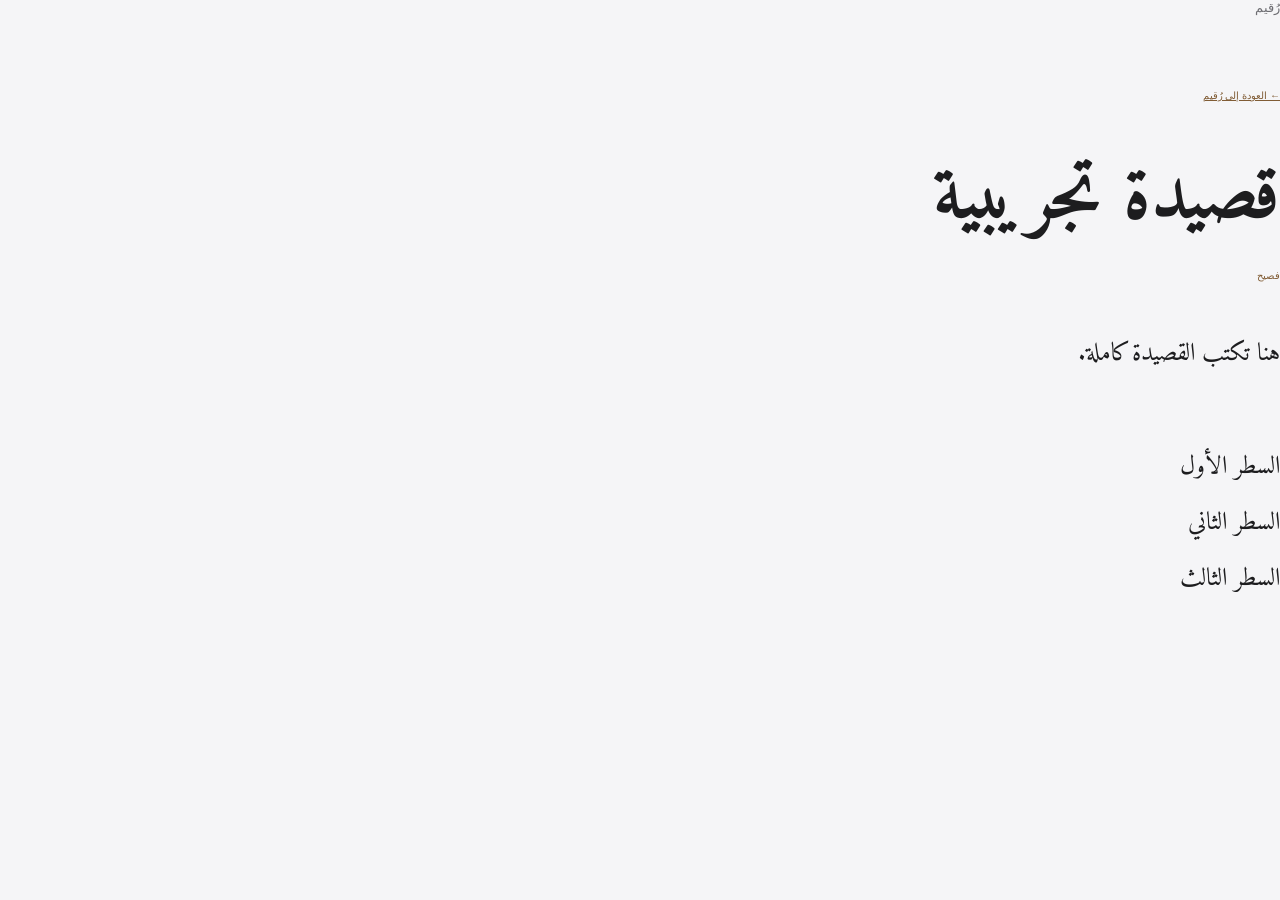
<file: poem.html>
<!doctype html><html lang="ar" dir="rtl"><head><meta charset="utf-8"><meta name="viewport" content="width=device-width,initial-scale=1"><title>رُقيم</title><link href="https://fonts.googleapis.com/css2?family=Amiri:wght@400;700&family=Noto+Kufi+Arabic:wght@400;600&display=swap" rel="stylesheet"><link rel="stylesheet" href="style.css"><style>.poem-page{max-width:760px;padding:70px 0 100px}.back{font-size:10px;color:#805c35}.poem-page h1{font:700 clamp(48px,8vw,75px) 'Amiri';margin:30px 0 5px}.poem-cat{font-size:10px;color:#805c35}.poem-image{width:100%;max-height:520px;object-fit:cover;margin:35px 0}.poem-text{font:25px/2.25 'Amiri';margin-top:45px}</style></head><body><header><div class="wrap nav"><a class="logo" href="index.html">رُقيم</a></div></header><main class="wrap poem-page"><a class="back" href="index.html">← العودة إلى رُقيم</a><article id="poem"></article></main><script src="poems.js"></script><script>const id=Number(new URLSearchParams(location.search).get('id')||0),p=poems[id];document.title=p.title+' | رُقيم';document.getElementById('poem').innerHTML=`<h1>${p.title}</h1><div class="poem-cat">${p.category}</div>${p.image?`<img class="poem-image" src="${p.image}" alt="${p.title}">`:''}<div class="poem-text">${p.content}</div>`;</script></body></html>
</file>
<file: style.css>
* {
  box-sizing: border-box;
  -webkit-tap-highlight-color: transparent;
}

html {
  scroll-behavior: smooth;
}

:root {
  --bg: #f5f5f7;
  --text: #1d1d1f;
  --secondary: #6e6e73;
  --muted: #86868b;
  --blue: #007aff;
  --line: rgba(0, 0, 0, 0.07);
  --glass: rgba(255, 255, 255, 0.58);
}

body {
  margin: 0;
  min-height: 100vh;

  background: var(--bg);

  color: var(--text);

  font-family:
    "Noto Sans Arabic",
    -apple-system,
    BlinkMacSystemFont,
    sans-serif;

  -webkit-font-smoothing: antialiased;

  overflow-x: hidden;
}


a {
  color: inherit;
}


button {
  font-family: inherit;
}



/* BACKGROUND */


.background {

position: fixed;

inset:0;

overflow:hidden;

pointer-events:none;

z-index:-1;


background:

linear-gradient(

180deg,

#f8f8fa,

#f2f2f7

);

}


.orb {

position:absolute;

border-radius:50%;

filter:blur(100px);

opacity:.28;

animation:float 14s ease-in-out infinite;

}


.orb-one {

width:420px;

height:420px;

top:-180px;

right:-170px;

background:#b9d8ff;

}


.orb-two {

width:400px;

height:400px;

top:40%;

left:-230px;

background:#d8c7ff;

animation-delay:-5s;

}


.orb-three {

width:350px;

height:350px;

bottom:-150px;

right:5%;

background:#ffd6e7;

animation-delay:-9s;

}


@keyframes float {

0%,100%{

transform:translate3d(0,0,0);

}

50%{

transform:translate3d(30px,45px,0);

}

}





/* HEADER */


.header {

position:sticky;

top:0;

z-index:100;


background:

rgba(255,255,255,.45);


border-bottom:

1px solid rgba(0,0,0,.04);


backdrop-filter:

saturate(180%)

blur(25px);


-webkit-backdrop-filter:

saturate(180%)

blur(25px);


transition:.35s ease;

}



.header.scrolled {

background:

rgba(255,255,255,.72);


box-shadow:

0 10px 35px rgba(0,0,0,.05);

}



.header-inner {

width:min(1080px,90%);

height:64px;

margin:auto;


display:flex;

align-items:center;

justify-content:space-between;

}



.logo {

text-decoration:none;

font-size:25px;

font-weight:800;

color:#111;

}



/* حساب المستخدم */

.user-area{

display:flex;

align-items:center;

}



.user-area > a{

text-decoration:none;

color:var(--secondary);

font-size:13px;

font-weight:600;

}



.user-mini{

display:flex;

align-items:center;

gap:8px;

text-decoration:none;

color:#111;

}



.user-mini img{

width:38px;

height:38px;

border-radius:50%;

object-fit:cover;

}



.user-mini span{

font-size:13px;

font-weight:700;

}




.nav {

display:flex;

gap:22px;

}


.nav a {

text-decoration:none;

color:var(--secondary);

font-size:13px;

font-weight:500;

}
/* HERO */


.hero {

min-height:560px;

display:flex;

flex-direction:column;

align-items:center;

justify-content:center;

text-align:center;

padding:70px 20px;

position:relative;

}



.hero-label {

margin:0 0 18px;

color:var(--muted);

font-size:13px;

font-weight:500;

}



.hero h1 {

margin:0;

font-size:

clamp(80px,18vw,150px);

line-height:1;

font-weight:800;

letter-spacing:-7px;

color:#111;

}



.hero-description {

margin:25px 0 0;

color:var(--secondary);

font-size:17px;

}



.scroll-line {

position:absolute;

bottom:35px;

width:1px;

height:50px;

background:

linear-gradient(

transparent,

#8e8e93,

transparent

);

animation:scrollLine 2s ease infinite;

}



@keyframes scrollLine {

0%,100%{

opacity:.2;

}

50%{

opacity:1;

}

}



/* SECTIONS */


.section {

width:min(1040px,90%);

margin:auto;

padding:75px 0 120px;

}



.section-header {

display:flex;

align-items:flex-end;

justify-content:space-between;

gap:25px;

margin-bottom:32px;

}



.section-label {

margin:0 0 8px;

color:var(--muted);

font-size:12px;

font-weight:600;

}



.section-header h2 {

margin:0;

font-size:38px;

font-weight:800;

}




/* FILTER */


.filters {

display:flex;

gap:4px;

padding:4px;

background:

rgba(255,255,255,.55);


border:

1px solid rgba(255,255,255,.8);


border-radius:13px;


backdrop-filter:blur(25px);

-webkit-backdrop-filter:blur(25px);


box-shadow:

0 8px 25px rgba(0,0,0,.04);

}



.filter {

border:0;

background:transparent;

color:var(--secondary);

padding:8px 17px;

border-radius:9px;

cursor:pointer;

font-size:12px;

}



.filter.active {

background:

rgba(255,255,255,.95);


color:#111;


box-shadow:

0 2px 8px rgba(0,0,0,.08);

}





/* POEMS */


.poem-grid {

display:grid;

grid-template-columns:

repeat(2,minmax(0,1fr));


gap:17px;

}



.card {

position:relative;

min-height:280px;

padding:32px;


background:

rgba(255,255,255,.58);


border:

1px solid rgba(255,255,255,.85);


border-radius:25px;


overflow:hidden;


backdrop-filter:

saturate(180%)

blur(28px);


-webkit-backdrop-filter:

saturate(180%)

blur(28px);



box-shadow:

inset 0 1px 0 rgba(255,255,255,.9),

0 20px 55px rgba(0,0,0,.06);



transition:

transform .35s ease,

box-shadow .35s ease;

}



.card::before {

content:"";

position:absolute;

width:220px;

height:220px;

top:-150px;

right:-100px;

border-radius:50%;


background:

rgba(255,255,255,.8);


filter:blur(40px);

}



.card:hover {

transform:translateY(-6px);


box-shadow:

0 28px 70px rgba(0,0,0,.09);

}



.card-body {

position:relative;

z-index:1;

}



.card-body small {

display:block;

margin-bottom:16px;

color:#3a3a3c;

font-size:17px;

font-weight:700;

}



.card-body h3 {

margin:0 0 17px;

color:#111;

font-size:27px;

font-weight:800;

line-height:1.6;

}



.card-body p {

margin:0 0 28px;

color:var(--secondary);

font-size:15px;

line-height:2.1;

}



.card-body a {

color:var(--blue);

text-decoration:none;

font-size:14px;

font-weight:600;

}
/* POETS */


.poets-grid {

display:grid;

grid-template-columns:

repeat(3,minmax(0,1fr));

gap:15px;

}



.poet-card {

min-height:220px;

padding:29px;


display:flex;

flex-direction:column;

justify-content:space-between;


background:

rgba(255,255,255,.55);


border:

1px solid rgba(255,255,255,.85);


border-radius:24px;


backdrop-filter:blur(28px);

-webkit-backdrop-filter:blur(28px);


box-shadow:

0 20px 50px rgba(0,0,0,.05);


transition:.35s ease;

}



.poet-card:hover {

transform:translateY(-6px);

}



.poet-card h3 {

margin:0 0 13px;

font-size:25px;

font-weight:800;

}



.poet-card p {

margin:0;

color:var(--secondary);

font-size:14px;

line-height:2;

}



.poet-card a {

color:var(--blue);

text-decoration:none;

font-size:13px;

font-weight:600;

}




/* ABOUT */


.about {

width:min(720px,86%);

margin:auto;

padding:125px 0;

}



.about h2,
.contact h2 {

margin:0 0 35px;

font-size:

clamp(48px,9vw,76px);

line-height:1.3;

font-weight:800;

letter-spacing:-3px;

}



.about-text {

margin:0;

color:var(--secondary);

font-size:19px;

line-height:2.3;

white-space:pre-line;

}





/* CONTACT */


.contact {

width:min(720px,86%);

margin:auto;

padding:100px 0 140px;

}



.contact-links {

margin-top:50px;

padding:0 22px;


background:

rgba(255,255,255,.58);


border:

1px solid rgba(255,255,255,.85);


border-radius:25px;


backdrop-filter:blur(30px);

-webkit-backdrop-filter:blur(30px);


overflow:hidden;


box-shadow:

0 20px 55px rgba(0,0,0,.06);

}



.contact-links a {

min-height:82px;

display:flex;

align-items:center;

justify-content:space-between;


text-decoration:none;


border-bottom:

1px solid var(--line);

}



.contact-links a:last-child {

border-bottom:0;

}



.contact-links div {

display:flex;

flex-direction:column;

gap:4px;

}



.contact-links small {

color:var(--muted);

font-size:11px;

}



.contact-links span {

color:#111;

font-size:16px;

font-weight:600;

}



.contact-links .arrow {

color:var(--muted);

font-size:30px;

}




/* FOOTER */


.footer {

width:min(1040px,88%);

margin:auto;

padding:35px 0;


border-top:

1px solid var(--line);


display:flex;

justify-content:space-between;


color:var(--muted);

font-size:12px;

}



.footer strong {

color:#111;

font-size:17px;

}




/* REVEAL */


.reveal,
.reveal.reveal-ready,
.reveal.reveal-ready.visible {

opacity:1 !important;

transform:none !important;

}



.loading {

color:var(--muted);

}




/* MOBILE */


@media(max-width:700px){


.header-inner{

width:92%;

height:58px;

}



.logo{

font-size:22px;

}



.nav{

gap:12px;

}



.nav a{

font-size:10px;

}



.user-mini span{

display:none;

}



.user-mini img{

width:34px;

height:34px;

}



.hero{

min-height:500px;

}



.hero h1{

letter-spacing:-5px;

}



.section{

width:90%;

padding:60px 0 100px;

}



.section-header{

flex-direction:column;

align-items:flex-start;

}



.section-header h2{

font-size:33px;

}



.filters{

width:100%;

}



.filter{

flex:1;

}



.poem-grid,
.poets-grid{

grid-template-columns:1fr;

}



.card{

min-height:auto;

padding:27px;

}



.about{

padding:95px 0;

}



.about-text{

font-size:17px;

}



.contact{

padding:85px 0 115px;

}


}
</file>
